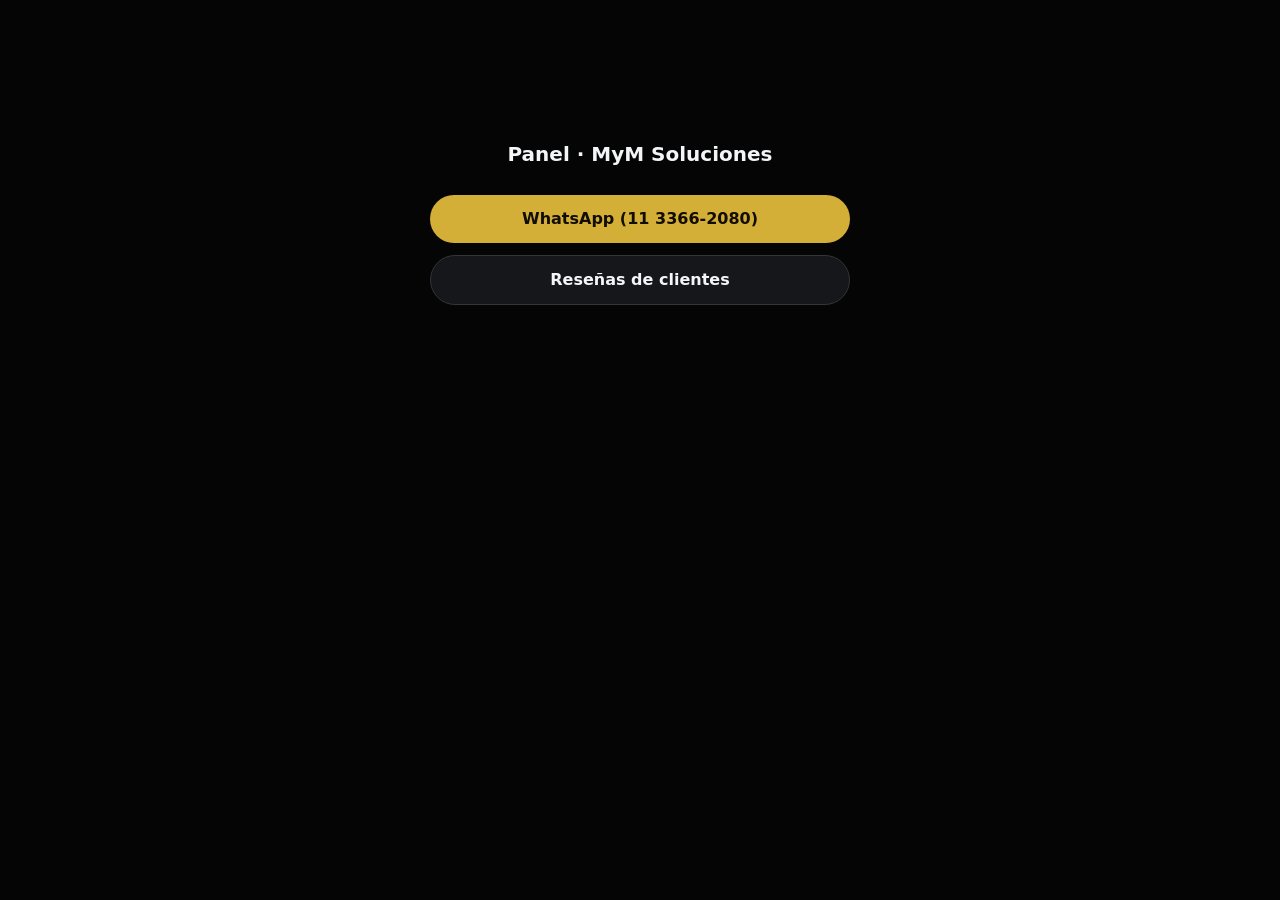
<file: admin/index.html>
<!doctype html>
<html lang="es-AR"><head><meta charset="utf-8"><meta name="viewport" content="width=device-width, initial-scale=1"><meta name="robots" content="noindex, nofollow">
<title>Panel · MyM Soluciones</title>
<style>body{margin:0;background:#050506;color:#f4f5f6;font:16px/1.5 ui-sans-serif,system-ui,sans-serif}.w{max-width:420px;margin:14vh auto;padding:0 16px;display:grid;gap:12px}a{display:block;text-align:center;background:#d4af37;color:#120d02;border-radius:999px;padding:12px 16px;font-weight:600;text-decoration:none}a.g{background:#16171a;color:#f4f5f6;border:1px solid #34343a}h1{font-size:20px;text-align:center}</style></head>
<body><div class="w"><h1>Panel · MyM Soluciones</h1><a href="whatsapp.html">WhatsApp (11 3366-2080)</a><a class="g" href="/resenas/admin.html">Reseñas de clientes</a></div></body></html>
</file>
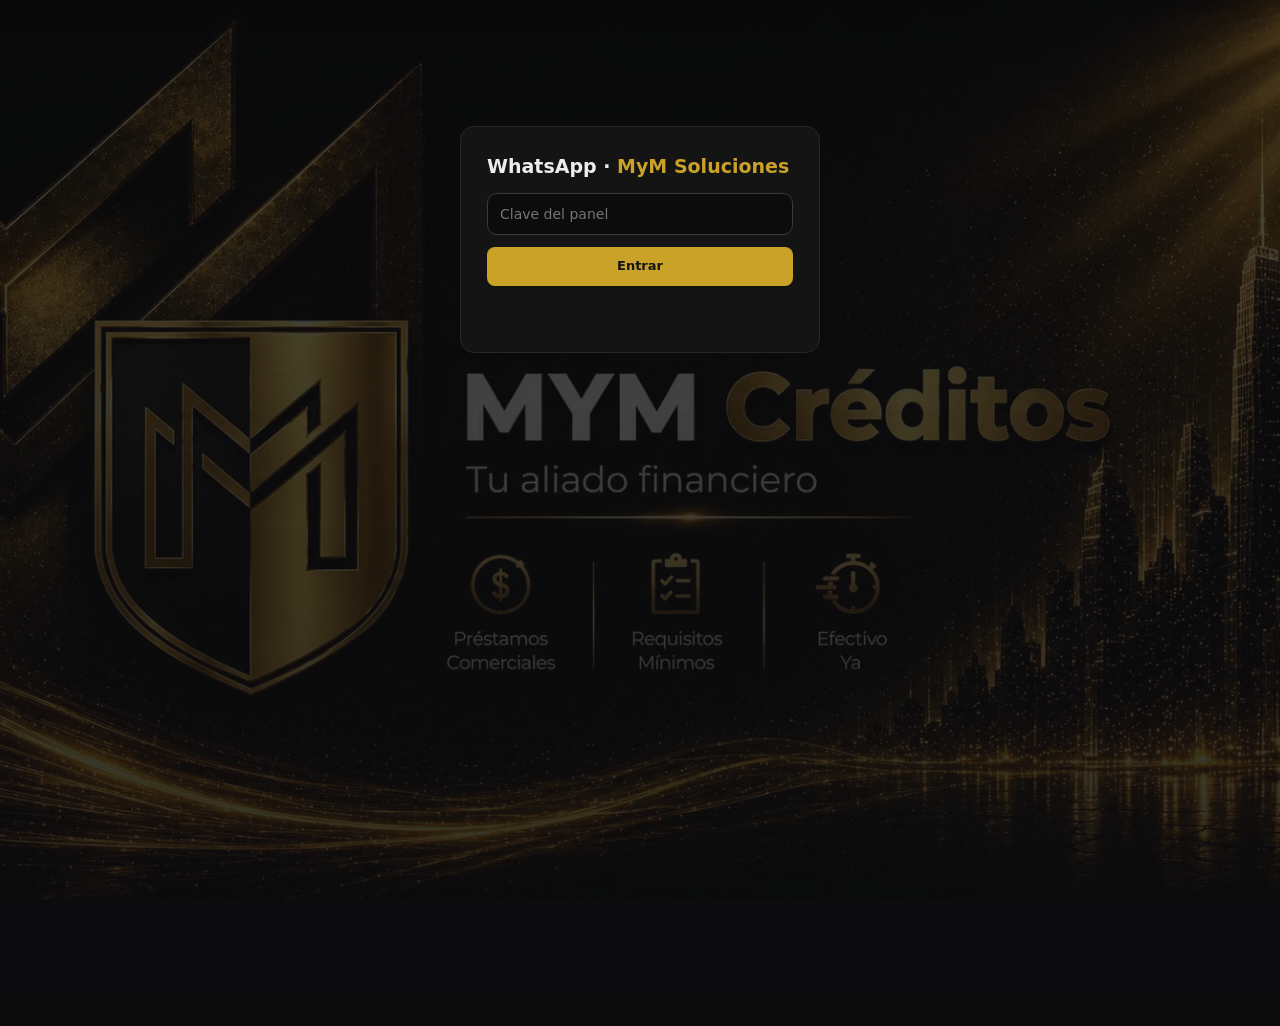
<file: admin/whatsapp.html>
<!doctype html>
<html lang="es-AR">
<head>
<meta charset="utf-8">
<meta name="viewport" content="width=device-width, initial-scale=1">
<meta name="robots" content="noindex, nofollow">
<title>WhatsApp · MyM Soluciones</title>
<link rel="icon" href="../img/favicon.png" type="image/png">
<!-- EL PANEL DEL WHATSAPP DE MyM SOLUCIONES (30/10/2026): las charlas del 11 3366-2080, que atiende
     el robot de ventas en el server de MyM (ventas-sol.js de AppMyM). Se leen y se contestan con la
     clave VENTAS_SOL_PANEL_CLAVE (una variable del servicio de MyM). La clave queda sólo en esta
     pestaña (sessionStorage).
     31/10/2026 (Budy: "así se tienen que ver las dos"): copia la pantalla de WhatsApp del Boti de
     AppMyM (public/js/secciones/whatsapp.js): una barra arriba, lista a la izquierda con avatar de
     iniciales y la charla ocupando el resto, con la ficha como panel que se despliega adentro.
     Todo entra en 100dvh: sin scroll de página ni barras visibles. Los textos y precios de las
     respuestas rápidas vienen del server; acá no se escriben. -->
<style>
  :root { --dorado:#c9a227; --dorado-2:#e6c766; --card:#141414; --borde:#262626; --ink:#ededed; --gris:#8d8d8d; --rojo:#c62828; --verde:#25d366; }
  * { box-sizing: border-box; }
  [hidden] { display: none !important; }
  html, body { height: 100%; }
  body { margin: 0; color: var(--ink); font: 14px/1.45 ui-sans-serif, system-ui, -apple-system, "Segoe UI", sans-serif; overflow: hidden;
    background: linear-gradient(rgba(12,12,14,.74), rgba(12,12,14,.83)), url('../img/fondo-panel.webp') center top / cover no-repeat fixed, #0c0c0e; }
  input, textarea, button, select { font: inherit; }
  .scroll { overflow-y: auto; overflow-x: hidden; scrollbar-width: none; }
  .scroll::-webkit-scrollbar { display: none; }
  .btn { background: var(--dorado); color: #141414; border: 0; border-radius: 8px; padding: 6px 12px; font-weight: 700; cursor: pointer; white-space: nowrap; font-size: 13px; text-decoration: none; display: inline-flex; align-items: center; gap: 4px; }
  .btn:hover { background: var(--dorado-2); }
  .btn.gris { background: #1f1f1f; color: var(--ink); border: 1px solid #3a3a3a; font-weight: 600; }
  .btn.gris:hover { border-color: #bf9b49; }
  .btn:disabled { opacity: .5; cursor: default; }
  .err { color: #ff8a80; }
  .muted { color: var(--gris); }

  .entrar { max-width: 360px; margin: 14vh auto; display: grid; gap: 12px; background: var(--card); border: 1px solid var(--borde); border-radius: 14px; padding: 26px; }
  .entrar h1 { font-size: 19px; margin: 0; } .entrar h1 span { color: var(--dorado); }
  .entrar input { background: #0c0c0c; border: 1px solid #3a3a3a; color: var(--ink); border-radius: 10px; padding: 10px 12px; }

  #panel { height: 100dvh; display: flex; flex-direction: column; padding: 10px 12px; gap: 8px; }

  /* Barra de arriba */
  .wa-barra { position: relative; display: flex; align-items: center; gap: 10px; flex: 0 0 auto; }
  .wa-sems { display: flex; align-items: center; gap: 10px; min-width: 0; overflow: hidden; }
  .wa-sem { display: inline-flex; align-items: center; gap: 6px; font-size: 12.5px; color: #c9c4b8; white-space: nowrap; }
  .wa-dot { width: 8px; height: 8px; border-radius: 50%; flex: 0 0 auto; background: var(--verde); }
  .wa-sem-al { background: rgba(198,40,40,.14); border: 1px solid #7a2a26; border-radius: 999px; padding: 4px 11px; color: #ffcdd2; cursor: pointer; min-width: 0; }
  .wa-sem-al:hover { background: rgba(198,40,40,.26); }
  .wa-sem-al .wa-dot { background: #ef5350; animation: waLat 1.6s ease-in-out infinite; }
  .wa-sem-al span { overflow: hidden; text-overflow: ellipsis; }
  @keyframes waLat { 50% { opacity: .35; } }
  @media (prefers-reduced-motion: reduce) { .wa-sem-al .wa-dot { animation: none; } }
  .grow { flex: 1; }
  .wa-controles { display: flex; gap: 6px; align-items: center; flex: 0 0 auto; }
  .wa-detalle { position: absolute; top: calc(100% + 6px); right: 0; z-index: 60; width: min(380px, 94vw); background: var(--card); border: 1px solid #3a3a3a; border-radius: 12px; padding: 12px; box-shadow: 0 12px 30px rgba(0,0,0,.55); }
  .wa-detalle h3 { margin: 0 0 8px; font-size: 12px; color: var(--dorado); text-transform: uppercase; letter-spacing: .6px; }
  .tarjetas { display: grid; grid-template-columns: 1fr 1fr; gap: 6px; margin-bottom: 12px; }
  .tarj { background: #1b1b1b; border: 1px solid var(--borde); border-radius: 9px; padding: 7px 10px; }
  .tarj b { display: block; font-size: 20px; color: var(--ink); }
  .tarj small { color: var(--gris); font-size: 11.5px; }
  .tarj.alerta b { color: #ff8a80; }
  .embudo-f { display: flex; justify-content: space-between; padding: 5px 2px; border-top: 1px solid #222; cursor: pointer; font-size: 13px; }
  .embudo-f:hover { color: var(--dorado-2); }
  .embudo-f b { color: var(--dorado); }
  #wamsg:empty { display: none; } #wamsg { margin: 0; font-size: 13px; flex: 0 0 auto; }
  @media (max-width: 1023px) { .wa-lbl { display: none; } }
  @media (max-width: 699px) { .wa-sems .wa-sem:not(.wa-sem-al) span { display: none; } }

  /* Lista + charla */
  #waWrap { flex: 1; min-height: 0; display: flex; gap: 12px; }
  .wa-col-lista { flex: 0 0 auto; width: clamp(240px, 34%, 380px); display: flex; flex-direction: column; min-height: 0; }
  .wa-buscar input { width: 100%; padding: 8px 14px; border: 1px solid #ddd; border-radius: 999px; background: #f7f7f7; color: #141414; outline: none; margin-bottom: 7px; }
  .wa-buscar input:focus { border-color: var(--dorado); background: #fff; }
  .wa-tabs { display: flex; gap: 5px; flex-wrap: wrap; margin-bottom: 7px; }
  .wa-tab { font-size: 11px; background: #1f1f1f; color: #bbb; border: 1px solid #3a3a3a; border-radius: 14px; padding: 3px 9px; cursor: pointer; white-space: nowrap; }
  .wa-tab:hover { border-color: #bf9b49; color: #e6e6e6; }
  .wa-tab.on { background: var(--dorado); border-color: #8a6d1f; color: #141414; font-weight: 700; }
  .wa-tab.rojo { background: var(--rojo); border-color: var(--rojo); color: #fff; }
  .wa-tab.naranja { background: #a85a00; border-color: #a85a00; color: #fff; }
  .wa-tab.rojo.on, .wa-tab.naranja.on { box-shadow: 0 0 0 2px var(--dorado); }
  #waLista { flex: 1; min-height: 0; display: flex; flex-direction: column; gap: 5px; }
  .wa-item { display: flex; gap: 8px; border: 1px solid #232323; border-radius: 9px; padding: 7px 8px; background: var(--card); cursor: pointer; flex: 0 0 auto; min-width: 0; }
  .wa-item:hover { border-color: #bf9b49; }
  .wa-item.on { border-color: var(--dorado); background: #1c1a12; }
  .wa-item.resuelta { opacity: .62; }
  .wa-avatar { display: inline-flex; align-items: center; justify-content: center; border-radius: 50%; color: #fff; font-weight: 700; flex: 0 0 auto; line-height: 1; }
  .wa-cuerpo { min-width: 0; flex: 1; }
  .wa-l1 { display: flex; align-items: baseline; gap: 6px; }
  .wa-nom { font-weight: 700; font-size: 13px; white-space: nowrap; overflow: hidden; text-overflow: ellipsis; flex: 1; min-width: 0; }
  .wa-hora { font-size: 10.5px; color: var(--verde); flex: 0 0 auto; }
  .wa-hora.viejo { color: #6b6b6b; }
  .wa-bajo { display: flex; gap: 7px; align-items: flex-start; }
  .wa-txts { min-width: 0; flex: 1; }
  .wa-ult { font-size: 11.5px; color: #8a8a8a; white-space: nowrap; overflow: hidden; text-overflow: ellipsis; margin-top: 1px; }
  .wa-etapa { font-size: 11px; color: #7a756c; white-space: nowrap; overflow: hidden; text-overflow: ellipsis; margin-top: 1px; }
  .wa-motivo { font-size: 11px; color: #ffcdd2; margin-top: 2px; white-space: nowrap; overflow: hidden; text-overflow: ellipsis; }
  .wa-motivo.tarde { color: #ff8a80; font-weight: 700; }
  .wa-ests { display: flex; flex-direction: column; gap: 2px; flex: 0 0 auto; align-items: flex-end; }
  .wa-ests i { font-style: normal; font-size: 13px; min-width: 21px; height: 19px; display: inline-flex; align-items: center; justify-content: center; border-radius: 6px; }
  .wa-ests i.urg { background: rgba(198,40,40,.22); box-shadow: inset 0 0 0 1px rgba(198,40,40,.45); }
  .wa-ests i.cont { background: var(--verde); color: #08130d; font-size: 11px; font-weight: 700; border-radius: 999px; padding: 0 6px; }
  .wa-ests i.new { background: var(--dorado); color: #141414; font-size: 9.5px; font-weight: 800; padding: 0 4px; }
  .wa-ests i.leido { color: #53bdeb; font-size: 12px; }
  .vacio-lista { color: #6b6b6b; text-align: center; padding: 20px 0; font-size: 13px; }

  #waChat { position: relative; flex: 1; min-width: 0; display: flex; flex-direction: column; overflow: hidden; padding: 12px 14px; gap: 8px; background: var(--card); border: 1px solid var(--borde); border-radius: 12px; }
  #waChat > .vacio { margin: auto; text-align: center; max-width: 360px; color: #6b6b6b; }
  .wa-cab { display: flex; align-items: center; gap: 10px; flex-wrap: wrap; }
  .wa-cab .quien { flex: 1; min-width: 0; }
  .wa-cab .quien b { display: block; white-space: nowrap; overflow: hidden; text-overflow: ellipsis; }
  .wa-cab .quien small { color: var(--gris); display: block; white-space: nowrap; overflow: hidden; text-overflow: ellipsis; }
  .wa-cab .quien small.der { color: #ffcdd2; }
  .wa-acc { display: flex; gap: 6px; flex-wrap: wrap; }
  .wa-burbujas { flex: 1; min-height: 0; display: flex; flex-direction: column; gap: 6px; padding: 10px; background: #0b141a; border-radius: 10px; border: 1px solid #22303a; }
  .wa-b { max-width: 78%; padding: 7px 10px; border-radius: 10px; font-size: 14px; white-space: pre-wrap; word-break: break-word; color: #e9edef; box-shadow: 0 1px 1px rgba(0,0,0,.3); }
  .wa-b .wa-t { display: block; font-size: 11px; color: #ffffff80; margin-top: 3px; text-align: right; }
  .wa-cliente { align-self: flex-start; background: #202c33; border-top-left-radius: 2px; }
  .wa-robot { align-self: flex-end; background: #005c4b; border-top-right-radius: 2px; }
  .wa-humano { align-self: flex-end; background: #4a3f14; border-top-right-radius: 2px; }
  .cerrada { background: #2a1512; border: 1px solid #6a2820; color: #ffc2b8; border-radius: 10px; padding: 9px 12px; font-size: 13px; flex: 0 0 auto; }
  .rapidas { display: flex; gap: 5px; flex-wrap: wrap; flex: 0 0 auto; }
  .rapidas button { background: #1f1f1f; border: 1px dashed #4a4a4a; color: var(--ink); border-radius: 999px; padding: 2px 10px; font-size: 12px; cursor: pointer; }
  .rapidas button:hover { border-color: var(--dorado); color: var(--dorado-2); }
  .escribir { display: flex; gap: 8px; align-items: flex-end; flex: 0 0 auto; }
  .escribir textarea { flex: 1; min-height: 42px; max-height: 140px; resize: none; background: #1f2c33; border: 1px solid #2a3942; color: #e9edef; border-radius: 10px; padding: 9px 12px; outline: none; }
  .escribir textarea:focus { border-color: var(--dorado); }

  /* Ficha: panel que se despliega dentro de la charla */
  #waFicha { position: absolute; top: 0; right: 0; bottom: 0; width: min(330px, 100%); background: #171717; border-left: 1px solid #3a3a3a; padding: 14px; z-index: 5; box-shadow: -12px 0 28px rgba(0,0,0,.5); }
  #waFicha h2 { font-size: 12px; margin: 0; color: var(--dorado); text-transform: uppercase; letter-spacing: .6px; flex: 1; }
  #waFicha .tit { display: flex; align-items: center; margin-bottom: 10px; }
  #waFicha form { display: grid; gap: 8px; }
  #waFicha label { font-size: 11.5px; color: var(--gris); display: grid; gap: 3px; }
  #waFicha input, #waFicha select, #waFicha textarea { width: 100%; background: #0c0c0c; border: 1px solid #3a3a3a; color: var(--ink); border-radius: 8px; padding: 7px 9px; }
  #waFicha input:focus, #waFicha select:focus, #waFicha textarea:focus { outline: none; border-color: var(--dorado); }
  #waFicha textarea { min-height: 80px; resize: vertical; }
  .dato { font-size: 12px; color: var(--gris); margin-top: 10px; border-top: 1px solid #262626; padding-top: 8px; display: grid; gap: 2px; }
  #fichamsg { font-size: 12px; color: var(--gris); margin: 0; }

  .solo-cel { display: none !important; }
  @media (max-width: 760px) {
    .wa-col-lista { width: 100%; }
    #waWrap.abierta .wa-col-lista { display: none; }
    #waWrap:not(.abierta) #waChat { display: none; }
    .solo-cel { display: inline-flex !important; }
  }
</style>
</head>
<body>
<form class="entrar" id="entrar" hidden>
  <h1>WhatsApp · <span>MyM Soluciones</span></h1>
  <input type="password" id="clave" placeholder="Clave del panel" autocomplete="current-password" required>
  <button class="btn" type="submit" style="justify-content:center;padding:10px">Entrar</button>
  <p class="muted" id="entrarmsg"></p>
</form>
<div id="panel" hidden>
  <div class="wa-barra">
    <div class="wa-sems" id="waSems"></div>
    <span class="grow"></span>
    <div class="wa-controles">
      <button class="btn gris" id="avisos" type="button" hidden title="Que el navegador avise cuando entra un mensaje">🔔<span class="wa-lbl"> Activar avisos</span></button>
      <button class="btn" id="pausar" type="button" title="Pausar o prender TODAS las respuestas automáticas del robot">⏸️<span class="wa-lbl"> Pausar bot</span></button>
      <button class="btn gris" id="warecargar" type="button" title="Actualizar">↻</button>
      <button class="btn" id="verEstado" type="button" aria-expanded="false" title="Ver el estado completo">ⓘ<span class="wa-lbl"> Estado ▾</span></button>
      <a class="btn gris" href="./" title="Volver al panel">⌂<span class="wa-lbl"> Panel</span></a>
      <button class="btn gris" id="salir" type="button" title="Salir">⎋<span class="wa-lbl"> Salir</span></button>
    </div>
    <div class="wa-detalle" id="waDetalle" hidden></div>
  </div>
  <p id="wamsg"></p>
  <div id="waWrap">
    <div class="wa-col-lista">
      <div class="wa-buscar"><input type="search" id="wabuscar" placeholder="🔍 Buscar por nombre, negocio o teléfono" autocomplete="off"></div>
      <div class="wa-tabs" id="waTabs"></div>
      <div id="waLista" class="scroll"></div>
    </div>
    <div id="waChat"><div class="vacio">Elegí una conversación de la lista.</div></div>
  </div>
</div>
<script src="../config.js"></script>
<script>
(function () {
  const $ = (s) => document.querySelector(s);
  const API = String((window.SITE || {}).ventasApi || 'https://mym-creditos-81440681742.southamerica-east1.run.app').replace(/\/+$/, '');
  const esc = (s) => String(s == null ? '' : s).replace(/[&<>"']/g, (c) => ({ '&': '&amp;', '<': '&lt;', '>': '&gt;', '"': '&quot;', "'": '&#39;' }[c]));
  const fecha = (ts) => { const d = new Date(ts); return isNaN(d) ? '' : d.toLocaleString('es-AR', { day: '2-digit', month: '2-digit', hour: '2-digit', minute: '2-digit' }); };
  const DE = { cliente: '', robot: 'Robot', humano: 'Equipo' };
  const TITULO = document.title;
  const CAMPOS = { nombre: 'Nombre', negocio: 'Negocio', rubro: 'Rubro', automatizar: 'Qué quiere automatizar', email: 'Email', ciudad: 'Ciudad' };
  // Los nombres de etapas los manda el server; éstos son sólo por si todavía no llegaron.
  let ETAPAS = { nuevo: 'Nuevo', diagnostico: 'Diagnóstico', propuesta: 'Propuesta', cliente: 'Cliente', perdido: 'Perdido' };
  // Los textos de los motivos son de la pantalla (Budy: "no se entendía qué quería decir cada uno").
  const MOTIVOS = { diagnostico: 'Quiere el diagnóstico', precio: 'Pide precio especial', contratar: 'Quiere contratar', persona: 'Pidió hablar con una persona', consulta: 'Consulta sin respuesta' };
  let campos = Object.keys(CAMPOS), respuestas = [], resumen = {}, pausado = false;
  let clave = '', charlas = [], abierta = null, filtro = 'todas', etapa = '', vistos = null, nuevos = 0, fichaSucia = '', fichaAbierta = false;
  try { clave = sessionStorage.getItem('sol_clave') || ''; } catch (e) {}

  async function pedir(ruta, op) {
    const r = await fetch(API + ruta, { ...(op || {}), headers: { 'Content-Type': 'application/json', Authorization: 'Bearer ' + clave } });
    const j = await r.json().catch(() => ({}));
    if (r.status === 401) { salir('La clave no entra.'); throw new Error('clave incorrecta'); }
    if (!r.ok) { const e = new Error(j.error || 'HTTP ' + r.status); e.status = r.status; throw e; }
    return j;
  }
  const post = (ruta, cuerpo) => pedir(ruta, { method: 'POST', body: JSON.stringify(cuerpo) });
  const ruta = (t, extra) => '/api/ventas-sol/charlas/' + encodeURIComponent(t) + (extra || '');
  function msg(t) { $('#wamsg').innerHTML = t ? '<span class="err">' + esc(t) + '</span>' : ''; }
  function salir(m) { clave = ''; try { sessionStorage.removeItem('sol_clave'); } catch (e) {} $('#panel').hidden = true; $('#entrar').hidden = false; $('#entrarmsg').textContent = m || ''; }

  const nombre = (c) => (c.datos || {}).nombre || c.nombre_perfil || '+' + c.telefono;
  const minDesde = (ts) => ts ? Math.max(0, Math.round((Date.now() - new Date(ts)) / 60000)) : null;
  const hace = (min) => min < 1 ? 'recién' : min < 60 ? 'hace ' + min + ' min' : min < 1440 ? 'hace ' + Math.floor(min / 60) + ' h' : 'hace ' + Math.floor(min / 1440) + ' d';
  const esperando = (c) => !!c.espera_desde && !c.resuelta;
  // Avatar con iniciales, igual que en AppMyM: Meta no da la foto de perfil, sólo el nombre.
  function avatar(c, s) {
    const n = String(nombre(c)).trim();
    const ini = n.replace(/[^\p{L}\s]/gu, '').trim().split(/\s+/).slice(0, 2).map((w) => w[0] || '').join('').toUpperCase() || '?';
    let h = 0; for (const ch of String(c.telefono || n)) h = (h * 31 + ch.charCodeAt(0)) >>> 0;
    const col = ['#1565c0', '#6a1b9a', '#2e7d32', '#8e5b00', '#00695c', '#4527a0', '#ad1457', '#37474f'][h % 8];
    return '<span class="wa-avatar" style="width:' + s + 'px;height:' + s + 'px;background:' + col + ';font-size:' + Math.round(s * 0.4) + 'px">' + esc(ini) + '</span>';
  }

  // ---------- Barra y estado ----------
  function pintarBarra() {
    const esp = resumen.esperando != null ? resumen.esperando : charlas.filter(esperando).length;
    const tomadas = charlas.filter((c) => !c.robot_activo).length;
    $('#waSems').innerHTML = (esp ? '<button type="button" class="wa-sem wa-sem-al" id="semEsp"><i class="wa-dot"></i><span>🙋 ' + esp + (esp === 1 ? ' persona espera' : ' personas esperan') + ' a alguien del equipo</span></button>' : '')
      + (pausado ? '<span class="wa-sem"><i class="wa-dot" style="background:#ffb74d"></i><span>Bot pausado</span></span>' : '<span class="wa-sem"><i class="wa-dot"></i><span>Bot activo</span></span>')
      + (tomadas ? '<span class="wa-sem"><i class="wa-dot" style="background:#ffb74d"></i><span>' + tomadas + ' tomada' + (tomadas === 1 ? '' : 's') + ' por el equipo</span></span>' : '');
  }
  function pintarEstado() {
    const r = resumen, pe = r.por_etapa || {};
    $('#waDetalle').innerHTML = '<h3>Actividad</h3><div class="tarjetas">'
      + [[r.charlas_hoy, 'Conversaciones hoy'], [r.charlas_semana, 'Esta semana'], [r.nuevas_semana, 'Contactos nuevos (7 días)'], [r.esperando, 'Esperando respuesta', 'alerta']]
        .map(([n, t, k]) => '<div class="tarj ' + (k && n ? k : '') + '"><b>' + (n || 0) + '</b><small>' + t + '</small></div>').join('')
      + '</div><h3>Embudo</h3>' + Object.keys(ETAPAS).map((k) => '<div class="embudo-f" data-etapa="' + esc(k) + '"><span>' + esc(ETAPAS[k]) + '</span><b>' + (pe[k] || 0) + '</b></div>').join('');
  }
  async function cargarResumen() {
    try {
      const j = await pedir('/api/ventas-sol/resumen');
      if (j.etapas) ETAPAS = j.etapas;
      resumen = j.resumen || {};
      pausado = !!(j.robot_pausado ?? resumen.robot_pausado);
      $('#pausar').innerHTML = pausado ? '▶️<span class="wa-lbl"> Prender bot</span>' : '⏸️<span class="wa-lbl"> Pausar bot</span>';
      pintarBarra(); pintarEstado(); pintarTabs();
    } catch (e) { /* el resumen no es imprescindible: la lista sigue andando */ }
  }
  async function cargarRespuestas() {
    try {
      const j = await pedir('/api/ventas-sol/respuestas');
      respuestas = j.respuestas || [];
      if (j.etapas) ETAPAS = j.etapas;
      if (Array.isArray(j.campos_ficha) && j.campos_ficha.length) campos = j.campos_ficha;
      if (abierta) pintarChat();
    } catch (e) {}
  }

  // ---------- Lista ----------
  const FILTRO = {
    todas: () => true,
    esperando,
    pausadas: (c) => !c.robot_activo,
    sin_leer: (c) => c.sin_leer > 0,
    resueltas: (c) => !!c.resuelta,
  };
  function pintarTabs() {
    const n = (f) => charlas.filter(FILTRO[f]).length;
    const tab = (f, txt, cls) => '<button type="button" class="wa-tab ' + (cls || '') + (filtro === f && !etapa ? ' on' : '') + '" data-filtro="' + f + '">' + txt + '</button>';
    const porEtapa = {}; charlas.forEach((c) => { const k = c.etapa || 'nuevo'; porEtapa[k] = (porEtapa[k] || 0) + 1; });
    // Igual que en AppMyM: un chip que diría 0 no se muestra.
    $('#waTabs').innerHTML = tab('todas', 'Todos · ' + charlas.length)
      + (n('esperando') ? tab('esperando', '🙋 Piden humano · ' + n('esperando'), 'rojo') : '')
      + (n('pausadas') ? tab('pausadas', '✋ Tomadas por el equipo · ' + n('pausadas'), 'naranja') : '')
      + (n('sin_leer') ? tab('sin_leer', 'Sin leer · ' + n('sin_leer')) : '')
      + (n('resueltas') ? tab('resueltas', '✓ Ya atendidas · ' + n('resueltas')) : '')
      + Object.keys(ETAPAS).filter((k) => porEtapa[k]).map((k) => '<button type="button" class="wa-tab' + (etapa === k ? ' on' : '') + '" data-etapa="' + esc(k) + '">' + esc(ETAPAS[k]) + ' · ' + porEtapa[k] + '</button>').join('');
  }
  function pintarCharlas() {
    pintarTabs(); pintarBarra();
    const q = $('#wabuscar').value.trim().toLowerCase();
    let lista = charlas.filter((c) => (etapa ? (c.etapa || 'nuevo') === etapa : FILTRO[filtro](c)))
      .filter((c) => !q || [c.datos.nombre, c.datos.negocio, c.nombre_perfil, c.telefono].join(' ').toLowerCase().includes(q));
    // En "Piden humano" manda la espera: primero el que hace más que espera.
    if (filtro === 'esperando' && !etapa) lista = lista.slice().sort((a, b) => String(a.espera_desde).localeCompare(String(b.espera_desde)));
    $('#waLista').innerHTML = lista.length ? lista.map((c) => {
      const d = c.datos || {}, ult = c.ultimo || {}, minUlt = minDesde(ult.ts), minEsp = esperando(c) ? minDesde(c.espera_desde) : null;
      const nueva = (c.etapa || 'nuevo') === 'nuevo' && minDesde(c.creado) != null && minDesde(c.creado) < 1440;
      return '<div class="wa-item' + (abierta && abierta.telefono === c.telefono ? ' on' : '') + (c.resuelta ? ' resuelta' : '') + '" data-tel="' + esc(c.telefono) + '">'
        + avatar(c, 38)
        + '<div class="wa-cuerpo"><div class="wa-l1"><span class="wa-nom">' + esc(nombre(c)) + '</span>'
        + (minUlt != null ? '<span class="wa-hora' + (minUlt > 1440 ? ' viejo' : '') + '">' + hace(minUlt) + '</span>' : '') + '</div>'
        + '<div class="wa-bajo"><div class="wa-txts">'
        + '<div class="wa-ult">' + (ult.de && ult.de !== 'cliente' ? (ult.de === 'robot' ? 'Robot: ' : 'Vos: ') : '') + esc(ult.texto || '') + '</div>'
        + '<div class="wa-etapa">' + [ETAPAS[c.etapa || 'nuevo'] || 'Nuevo', d.negocio, d.automatizar].filter(Boolean).map(esc).join(' · ') + '</div>'
        + (c.derivada && !c.resuelta ? '<div class="wa-motivo' + (minEsp > 30 ? ' tarde' : '') + '">🙋 ' + esc(MOTIVOS[c.derivada.motivo] || 'Derivada') + (minEsp != null ? ' · espera ' + hace(minEsp) : '') + '</div>' : '')
        + '</div><div class="wa-ests">'
        + (c.sin_leer ? '<i class="cont">' + c.sin_leer + '</i>' : '')
        + (minEsp != null ? '<i class="urg" title="Espera a alguien del equipo">🙋</i>' : '')
        + (nueva ? '<i class="new" title="Contacto nuevo (últimas 24 h)">NEW</i>' : '')
        + (!c.robot_activo ? '<i title="La atiende el equipo; el robot no contesta">👤</i>' : '')
        + (!c.sin_leer && ult.de === 'cliente' ? '<i class="leido" title="Leído">✓✓</i>' : '')
        + (!c.ventana_abierta ? '<i title="Ventana de 24 h cerrada: no se le puede escribir">🔒</i>' : '')
        + '</div></div></div></div>';
    }).join('') : '<div class="vacio-lista">No hay conversaciones con este filtro.</div>';
  }

  // ---------- Charla y ficha ----------
  function pintarChat() {
    $('#waWrap').classList.toggle('abierta', !!abierta);
    if (!abierta) { $('#waChat').innerHTML = '<div class="vacio">Elegí una conversación de la lista.</div>'; return; }
    const c = abierta;
    const borrador = $('#texto') ? $('#texto').value : '';
    const fichaVieja = fichaSucia === c.telefono ? $('#waFicha') : null;
    $('#waChat').innerHTML = '<div class="wa-cab"><button class="btn gris solo-cel" id="volver" type="button">←</button>' + avatar(c, 40)
      + '<div class="quien"><b>' + esc(nombre(c)) + '</b><small>+' + esc(c.telefono) + ((c.datos || {}).negocio ? ' · ' + esc(c.datos.negocio) : '') + '</small>'
      + (c.derivada ? '<small class="der">El robot la derivó: ' + esc((MOTIVOS[c.derivada.motivo] || c.derivada.motivo).toLowerCase()) + ' · ' + fecha(c.derivada.ts) + '</small>' : '') + '</div>'
      + '<div class="wa-acc">'
      + (c.robot_activo ? '<button class="btn" id="robot" type="button" title="El robot deja de contestar en esta charla">✋ Tomar la charla</button>' : '<button class="btn gris" id="robot" type="button" title="El robot vuelve a contestar en esta charla">🤖 Devolver al robot</button>')
      + (c.resuelta ? '<button class="btn gris" id="resolver" type="button" title="Vuelve a Esperando">Reabrir</button>' : '<button class="btn gris" id="resolver" type="button" title="Sale de Esperando hasta que vuelva a escribir">✓ Ya la atendí</button>')
      + '<button class="btn gris" id="verficha" type="button" aria-expanded="' + fichaAbierta + '">📋 Ficha</button></div></div>'
      + '<div class="wa-burbujas scroll" id="msgs">' + (c.mensajes || []).map((m) => '<div class="wa-b wa-' + esc(m.de) + '">' + esc(m.texto) + '<span class="wa-t">' + (DE[m.de] ? DE[m.de] + ' · ' : '') + fecha(m.ts)
      + (m.error ? ' · <span class="err">no salió: ' + esc(m.error) + '</span>' : '') + '</span></div>').join('') + '</div>'
      + (c.ultimo_error ? '<p class="err" style="margin:0;font-size:12px">Último error de envío: ' + esc(c.ultimo_error) + '</p>' : '')
      + (c.ventana_abierta
        ? (respuestas.length ? '<div class="rapidas">' + respuestas.map((r, i) => '<button type="button" data-rapida="' + i + '" title="' + esc(r.texto) + '">' + esc(r.titulo) + '</button>').join('') + '</div>' : '')
          + '<form class="escribir" id="escribir"><textarea id="texto" rows="1" placeholder="Escribile desde el 11 3366-2080…" required></textarea><button class="btn" type="submit" style="padding:10px 16px">Enviar</button></form>'
        : '<div class="cerrada"><b>🔒 Ventana de 24 h cerrada.</b> Pasaron más de 24 horas desde su último mensaje: WhatsApp no permite escribirle hasta que el contacto vuelva a escribir.</div>')
      + '<aside id="waFicha" class="scroll"' + (fichaAbierta ? '' : ' hidden') + '></aside>';
    if (borrador && $('#texto')) $('#texto').value = borrador;
    const msgs = $('#msgs'); msgs.scrollTop = msgs.scrollHeight;
    // Con cambios sin guardar se vuelve a poner la misma ficha: el refresco no pisa lo que se está escribiendo.
    if (fichaVieja) { $('#waFicha').replaceWith(fichaVieja); fichaVieja.hidden = !fichaAbierta; $('#fichamsg').textContent = 'Cambios sin guardar.'; return; }
    fichaSucia = '';
    const d = c.datos || {};
    $('#waFicha').innerHTML = '<div class="tit"><h2>Ficha</h2><button class="btn gris" id="cerrarficha" type="button" title="Cerrar">✕</button></div><form id="fichaform">'
      + '<label>Etapa<select name="etapa">' + Object.keys(ETAPAS).map((k) => '<option value="' + esc(k) + '"' + ((c.etapa || 'nuevo') === k ? ' selected' : '') + '>' + esc(ETAPAS[k]) + '</option>').join('') + '</select></label>'
      + campos.map((k) => '<label>' + esc(CAMPOS[k] || k) + '<input name="d_' + esc(k) + '" value="' + esc(d[k] || '') + '"></label>').join('')
      + '<label>Notas internas (el cliente no las ve)<textarea name="notas">' + esc(c.notas || '') + '</textarea></label>'
      + '<button class="btn" type="submit" style="justify-content:center;padding:9px">Guardar</button><p id="fichamsg"></p></form>'
      + '<div class="dato"><span>Primer contacto: ' + (fecha(c.creado) || '—') + '</span><span>Último mensaje del cliente: ' + (fecha(c.ultimo_cliente_en) || '—') + '</span></div>';
  }

  async function cargar() {
    try { charlas = (await pedir('/api/ventas-sol/charlas')).charlas || []; msg(''); avisar(); pintarCharlas(); }
    catch (e) { msg('No se pudieron leer las conversaciones: ' + e.message); }
  }
  async function abrir(t) {
    try {
      abierta = (await pedir(ruta(t))).charla;
      const c = charlas.find((x) => x.telefono === t); if (c) c.sin_leer = 0;
      if (vistos) vistos[t] = firma(abierta);
      pintarCharlas(); pintarChat();
    } catch (e) { msg('No se pudo abrir la conversación: ' + e.message); }
  }
  function refrescarCharla(c) { const i = charlas.findIndex((x) => x.telefono === c.telefono); if (i >= 0) charlas[i] = { ...charlas[i], ...c, mensajes: undefined }; abierta = { ...abierta, ...c }; pintarCharlas(); pintarChat(); }

  // ---------- Avisos: título "(3) WhatsApp…" y notificación del navegador ----------
  const firma = (c) => ((c.ultimo || {}).ts || '') + '|' + (c.derivada ? c.derivada.ts : '');
  function avisar() {
    const ahora = {};
    charlas.forEach((c) => { ahora[c.telefono] = firma(c); });
    if (vistos) {
      const derivoRecien = (c) => c.derivada && !(vistos[c.telefono] || '').endsWith('|' + c.derivada.ts);
      const cambios = charlas.filter((c) => vistos[c.telefono] !== ahora[c.telefono] && ((c.ultimo || {}).de === 'cliente' || derivoRecien(c)));
      if (cambios.length) {
        nuevos += cambios.length;
        if (window.Notification && Notification.permission === 'granted') {
          const c = cambios[0];
          try { new Notification(derivoRecien(c) ? 'Derivación: ' + nombre(c) : 'Mensaje de ' + nombre(c), { body: (c.ultimo || {}).texto || '', icon: '../img/favicon.png', tag: 'wa-' + c.telefono }); } catch (e) {}
        }
      }
    }
    vistos = ahora;
    const pend = charlas.reduce((n, c) => n + (c.sin_leer || 0), 0) || nuevos;
    document.title = (pend ? '(' + pend + ') ' : '') + TITULO;
  }
  document.addEventListener('visibilitychange', () => { if (!document.hidden) { nuevos = 0; tick(); } });
  if (window.Notification && Notification.permission === 'default') $('#avisos').hidden = false;
  $('#avisos').addEventListener('click', () => Notification.requestPermission().then(() => { $('#avisos').hidden = Notification.permission !== 'default'; }));

  // ---------- Eventos ----------
  function entrar() { $('#entrar').hidden = true; $('#panel').hidden = false; cargarResumen(); cargarRespuestas(); cargar(); }
  function filtrar(f, e) { filtro = f; etapa = e || ''; pintarCharlas(); }
  $('#entrar').addEventListener('submit', (e) => { e.preventDefault(); clave = $('#clave').value; try { sessionStorage.setItem('sol_clave', clave); } catch (er) {} entrar(); });
  $('#salir').addEventListener('click', () => salir(''));
  $('#wabuscar').addEventListener('input', pintarCharlas);
  $('#warecargar').addEventListener('click', () => { cargarResumen(); cargar(); if (abierta) abrir(abierta.telefono); });
  // Pausa global (31/10/2026): con el robot pausado los mensajes entran sin leer y nadie contesta solo.
  $('#pausar').addEventListener('click', async (e) => {
    const b = e.currentTarget;
    if (!pausado && !confirm('¿Pausar el robot en TODAS las charlas? Los mensajes van a quedar sin respuesta hasta que lo prendas.')) return;
    b.disabled = true;
    try { pausado = !!(await post('/api/ventas-sol/robot', { activo: pausado })).robot_pausado; await cargarResumen(); }
    catch (err) { msg('No se pudo cambiar el robot: ' + err.message); }
    b.disabled = false;
  });
  $('#verEstado').addEventListener('click', (e) => { const d = $('#waDetalle'); d.hidden = !d.hidden; e.currentTarget.setAttribute('aria-expanded', String(!d.hidden)); });
  document.addEventListener('click', (e) => { if (!e.target.closest('#waDetalle, #verEstado')) $('#waDetalle').hidden = true; });
  $('#waDetalle').addEventListener('click', (e) => { const f = e.target.closest('[data-etapa]'); if (f) { filtrar('todas', f.dataset.etapa); $('#waDetalle').hidden = true; } });
  $('#waSems').addEventListener('click', (e) => { if (e.target.closest('#semEsp')) filtrar('esperando'); });
  $('#waTabs').addEventListener('click', (e) => { const b = e.target.closest('button'); if (!b) return; b.dataset.etapa ? filtrar('todas', etapa === b.dataset.etapa ? '' : b.dataset.etapa) : filtrar(b.dataset.filtro); });
  $('#waLista').addEventListener('click', (e) => { const it = e.target.closest('[data-tel]'); if (it) abrir(it.dataset.tel); });

  $('#waChat').addEventListener('click', async (e) => {
    const b = e.target.closest('button'); if (!b || !abierta) return;
    if (b.id === 'volver') { abierta = null; pintarCharlas(); pintarChat(); return; }
    if (b.id === 'verficha' || b.id === 'cerrarficha') { fichaAbierta = b.id === 'verficha' ? !fichaAbierta : false; $('#waFicha').hidden = !fichaAbierta; $('#verficha').setAttribute('aria-expanded', fichaAbierta); return; }
    if (b.dataset.rapida != null) {
      const t = $('#texto'), r = respuestas[+b.dataset.rapida]; if (!t || !r) return;
      const i = t.selectionStart ?? t.value.length;
      t.value = t.value.slice(0, i) + r.texto + t.value.slice(t.selectionEnd ?? i); t.focus(); return;
    }
    if (b.id !== 'robot' && b.id !== 'resolver') return;
    b.disabled = true;
    try {
      if (b.id === 'robot') { await post(ruta(abierta.telefono, '/robot'), { activo: !abierta.robot_activo }); await abrir(abierta.telefono); }
      else refrescarCharla((await post(ruta(abierta.telefono, '/resolver'), { resuelta: !abierta.resuelta })).charla);
      cargar(); cargarResumen();
    } catch (err) { b.disabled = false; msg('No se pudo cambiar: ' + err.message); }
  });
  $('#waChat').addEventListener('input', (e) => {
    if (e.target.id === 'texto') { e.target.style.height = 'auto'; e.target.style.height = e.target.scrollHeight + 'px'; return; }
    if (abierta && e.target.closest('#waFicha')) { fichaSucia = abierta.telefono; $('#fichamsg').textContent = 'Cambios sin guardar.'; }
  });
  $('#waChat').addEventListener('keydown', (e) => { if (e.target.id === 'texto' && e.key === 'Enter' && !e.shiftKey) { e.preventDefault(); $('#escribir').requestSubmit(); } });
  $('#waChat').addEventListener('submit', async (e) => {
    e.preventDefault();
    if (e.target.id === 'fichaform') return guardarFicha(e.target);
    const texto = $('#texto').value.trim(), boton = e.target.querySelector('button');
    if (!texto || !abierta) return;
    boton.disabled = true;
    try { await post(ruta(abierta.telefono, '/responder'), { texto }); $('#texto').value = ''; await abrir(abierta.telefono); cargar(); }
    catch (err) {
      boton.disabled = false;
      if (err.status === 409) { abierta.ventana_abierta = false; pintarChat(); msg('La ventana de 24 h está cerrada: no se puede escribirle hasta que vuelva a escribir.'); }
      else msg('No se pudo mandar: ' + err.message);
    }
  });
  async function guardarFicha(f) {
    if (!abierta) return;
    const d = abierta.datos || {}, datos = {}, cuerpo = {};
    campos.forEach((k) => { const v = f['d_' + k].value.trim(); if (v !== (d[k] || '')) datos[k] = v; });
    if (Object.keys(datos).length) cuerpo.datos = datos;
    if (f.etapa.value !== (abierta.etapa || 'nuevo')) cuerpo.etapa = f.etapa.value;
    if (f.notas.value.trim() !== (abierta.notas || '')) cuerpo.notas = f.notas.value.trim();
    if (!Object.keys(cuerpo).length) { fichaSucia = ''; $('#fichamsg').textContent = 'No hay cambios.'; return; }
    const b = f.querySelector('button'); b.disabled = true;
    try { const ch = (await post(ruta(abierta.telefono, '/ficha'), cuerpo)).charla; fichaSucia = ''; refrescarCharla(ch); $('#fichamsg').textContent = 'Guardado.'; if (cuerpo.etapa) cargarResumen(); }
    catch (err) { b.disabled = false; $('#fichamsg').innerHTML = '<span class="err">No se pudo guardar: ' + esc(err.message) + '</span>'; }
  }

  // Cada 20 s y sólo con la pestaña visible: cada vuelta son lecturas pagas de Firestore en MyM.
  // Mientras se escribe un mensaje no se refresca la charla; la ficha se cuida sola (fichaSucia).
  function tick() {
    if (document.hidden || $('#panel').hidden) return;
    cargar(); cargarResumen();
    const foco = document.activeElement;
    if (abierta && !(foco && foco.id === 'texto')) abrir(abierta.telefono);
  }
  setInterval(tick, 20000);
  clave ? entrar() : salir('');
})();
</script>
</body>
</html>
</file>
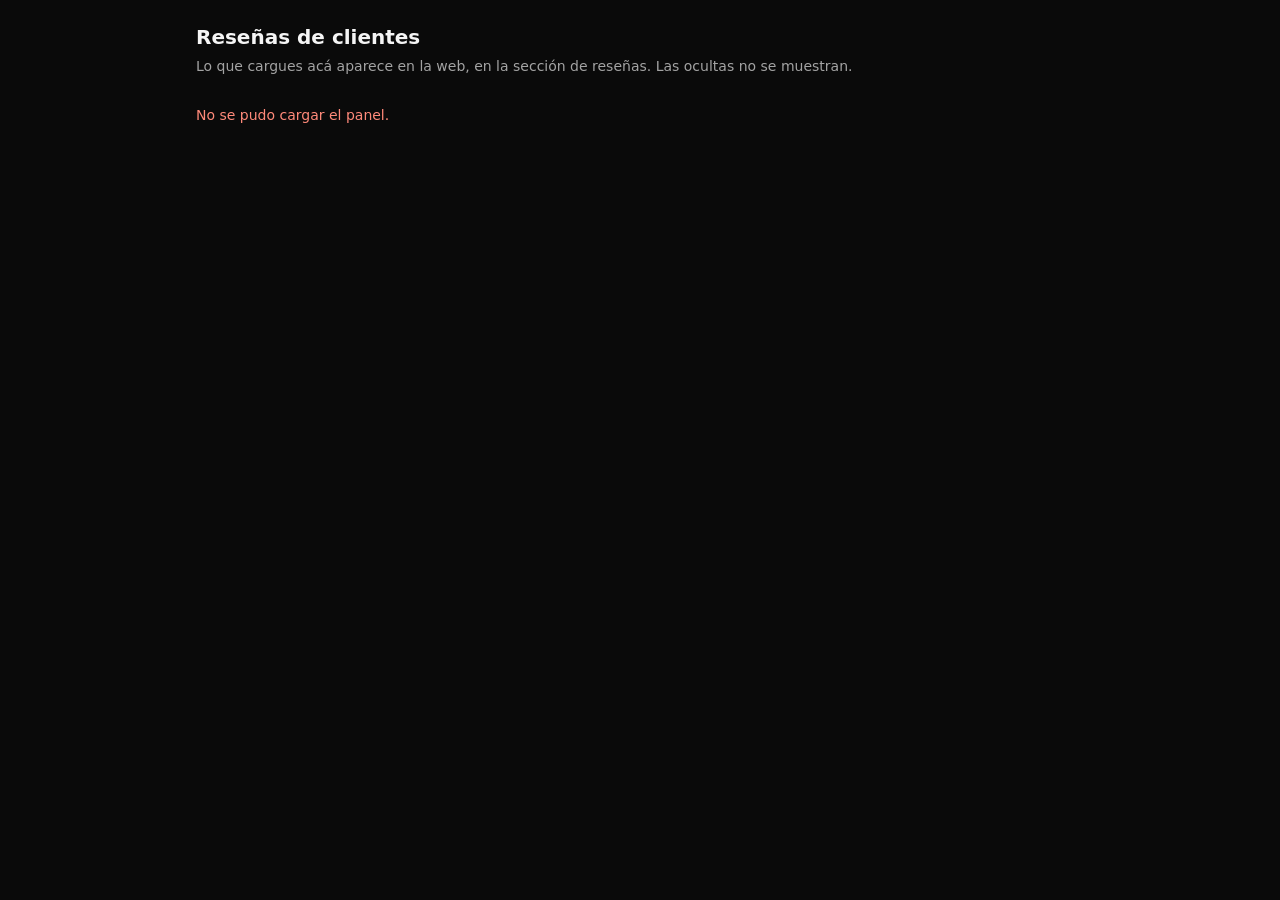
<file: resenas/admin.html>
<!doctype html>
<html lang="es-AR">
<head>
<meta charset="utf-8">
<meta name="viewport" content="width=device-width, initial-scale=1">
<meta name="robots" content="noindex, nofollow">
<title>Reseñas · Panel</title>
<!-- PANEL DE RESEÑAS (29/10/2026): alta, edición, foto y borrado de las reseñas que muestra la web.
     Habla con /resenas/api.php. Cómo se entra lo dice la web (api.php?config): con Google, o con la
     misma sesión del panel /admin (en miscreditos.app va adentro de /admin, en una pestaña). -->
<style>
  :root { --bg:#0a0a0a; --s1:#131313; --s2:#1b1b1b; --line:#2a2a2a; --ink:#f5f5f5; --ink-3:#a3a3a3; --gold:#efca70; --err:#ff8a7a; --ok:#3ccf7a; }
  * { box-sizing: border-box; }
  [hidden] { display: none !important; }
  body.embebido h1, body.embebido .sub, body.embebido #salir { display: none; }
  body { margin: 0; background: var(--bg); color: var(--ink); font: 15px/1.5 ui-sans-serif, system-ui, -apple-system, "Segoe UI", sans-serif; }
  .wrap { max-width: 920px; margin: 0 auto; padding: 22px 16px 60px; }
  h1 { font-size: 20px; margin: 0 0 4px; } .sub { color: var(--ink-3); margin: 0 0 20px; font-size: 14px; }
  input, textarea, select, button { font: inherit; }
  input[type=text], input[type=password], textarea, select { width: 100%; background: var(--s1); border: 1px solid var(--line); color: var(--ink); border-radius: 10px; padding: 10px 12px; }
  textarea { min-height: 100px; resize: vertical; }
  input:focus, textarea:focus, select:focus { outline: none; border-color: var(--gold); }
  .btn { background: var(--gold); color: #141414; border: 0; border-radius: 10px; padding: 10px 16px; font-weight: 600; cursor: pointer; white-space: nowrap; }
  .btn.gris { background: var(--s2); color: var(--ink); border: 1px solid var(--line); }
  .btn.rojo { background: none; color: var(--err); border: 1px solid rgba(255,138,122,.35); }
  .btn:disabled { opacity: .5; cursor: default; }
  .entrar { display: flex; gap: 10px; max-width: 420px; }
  .msg { min-height: 20px; font-size: 14px; color: var(--err); margin: 8px 0; } .msg.ok { color: var(--ok); }
  .barra { display: flex; gap: 10px; justify-content: space-between; align-items: center; margin-bottom: 14px; flex-wrap: wrap; }
  ul { list-style: none; margin: 0; padding: 0; display: grid; gap: 10px; }
  li { display: grid; grid-template-columns: 56px 1fr auto; gap: 14px; align-items: center; background: var(--s1); border: 1px solid var(--line); border-radius: 12px; padding: 12px; }
  li.oculta { opacity: .55; }
  .av { width: 56px; height: 56px; border-radius: 50%; object-fit: cover; background: var(--gold); color: #141414; display: grid; place-items: center; font-weight: 700; font-size: 20px; }
  .txt { min-width: 0; } .txt b { font-weight: 600; } .txt small { color: var(--ink-3); }
  .txt p { margin: 4px 0 0; color: var(--ink-3); font-size: 14px; overflow: hidden; display: -webkit-box; -webkit-line-clamp: 2; -webkit-box-orient: vertical; }
  .est { color: var(--gold); letter-spacing: 1px; }
  .chip { font-size: 11px; border: 1px solid var(--line); border-radius: 999px; padding: 1px 8px; color: var(--ink-3); margin-left: 6px; }
  .acc { display: flex; gap: 8px; } .acc .btn { padding: 7px 12px; font-size: 13px; }
  form.ficha { background: var(--s1); border: 1px solid var(--line); border-radius: 14px; padding: 16px; display: grid; grid-template-columns: 120px 1fr; gap: 16px; margin-bottom: 18px; }
  .foto { display: flex; flex-direction: column; gap: 8px; align-items: center; }
  .foto .av { width: 104px; height: 104px; font-size: 34px; }
  .foto label { font-size: 13px; color: var(--gold); cursor: pointer; } .foto button { background: none; border: 0; color: var(--ink-3); font-size: 12px; cursor: pointer; }
  .campos { display: grid; grid-template-columns: 1fr 1fr; gap: 12px; }
  .campos label { display: flex; flex-direction: column; gap: 5px; font-size: 13px; color: var(--ink-3); }
  .campos .ancho { grid-column: 1 / -1; }
  .check { flex-direction: row !important; align-items: center; gap: 8px !important; color: var(--ink) !important; font-size: 14px !important; }
  .pie { grid-column: 1 / -1; display: flex; gap: 8px; align-items: center; }
  .vacio { text-align: center; color: var(--ink-3); padding: 30px; border: 1px dashed var(--line); border-radius: 12px; }
  @media (max-width: 620px) {
    form.ficha { grid-template-columns: 1fr; } .campos { grid-template-columns: 1fr; }
    li { grid-template-columns: 48px 1fr; } .av { width: 48px; height: 48px; } .acc { grid-column: 1 / -1; }
  }
</style>
</head>
<body>
<div class="wrap">
  <h1>Reseñas de clientes</h1>
  <p class="sub">Lo que cargues acá aparece en la web, en la sección de reseñas. Las ocultas no se muestran.</p>

  <div id="entrar" class="entrar" hidden>
    <div id="gboton"></div>
    <a id="irpanel" class="btn" href="/admin/" target="_top" hidden style="text-decoration:none">Ir al panel</a>
  </div>
  <p class="msg" id="msg"></p>

  <section id="panel" hidden>
    <div class="barra">
      <button class="btn" id="nueva" type="button">+ Nueva reseña</button>
      <span><a class="btn gris" href="/" target="_blank" rel="noopener" style="text-decoration:none">Ver la web</a>
      <button class="btn gris" id="salir" type="button">Salir</button></span>
    </div>

    <form class="ficha" id="ficha" hidden>
      <div class="foto">
        <div class="av" id="fprev"></div>
        <label>Subir foto<input type="file" id="farch" accept="image/*" hidden></label>
        <button type="button" id="fquitar">Quitar foto</button>
      </div>
      <div class="campos">
        <label>Nombre y apellido<input type="text" name="nombre" maxlength="60" required></label>
        <label>Detalle (opcional)<input type="text" name="detalle" maxlength="80" placeholder="Ej. Dueño de Financiera Sur"></label>
        <label>Estrellas<select name="estrellas"><option>5</option><option>4</option><option>3</option><option>2</option><option>1</option></select></label>
        <label>Orden (menor, primero)<input type="text" name="orden" inputmode="numeric" value="0"></label>
        <label class="ancho">Reseña<textarea name="texto" maxlength="600" required></textarea></label>
        <label class="check ancho"><input type="checkbox" name="publicada" checked> Publicada en la web</label>
        <div class="pie"><button class="btn" type="submit">Guardar</button><button class="btn gris" type="button" id="cancelar">Cancelar</button><span class="msg" id="fmsg"></span></div>
      </div>
    </form>

    <ul id="lista"></ul>
  </section>
</div>
<script>
(() => {
  const API = '/resenas/api.php', KG = 'resenas_google', KP = 'mc_panel_clave';
  let modo = 'google';
  if (window.self !== window.top) document.body.classList.add('embebido');
  const $ = (s) => document.querySelector(s);
  const esc = (s) => String(s == null ? '' : s).replace(/[&<>"']/g, (c) => ({ '&': '&amp;', '<': '&lt;', '>': '&gt;', '"': '&quot;', "'": '&#39;' }[c]));
  // La sesión: el token de Google (modo google) o la clave del panel /admin (modo panel), que
  // ya está en esta pestaña porque el panel la guardó al entrar.
  const clave = () => { try { return sessionStorage.getItem(modo === 'panel' ? KP : KG) || ''; } catch (e) { return ''; } };
  const setClave = (v) => { if (modo === 'panel') return; try { v ? sessionStorage.setItem(KG, v) : sessionStorage.removeItem(KG); } catch (e) {} };
  let todas = [], editando = null, fotoNueva = null, quitarFoto = false;

  async function pedir(cuerpo) {
    const r = await fetch(API, { method: 'POST', headers: { 'Content-Type': 'application/json', Authorization: 'Bearer ' + clave() }, body: JSON.stringify(cuerpo) });
    const j = await r.json().catch(() => ({}));
    if (r.status === 401) { setClave(''); mostrarEntrar(j.error || 'Tu sesión venció.'); throw new Error('401'); }
    if (!r.ok) throw new Error(j.error || 'Error ' + r.status);
    return j;
  }
  const avatar = (r, cls) => r.foto ? '<img class="' + cls + '" src="' + esc(r.foto) + '" alt="">' : '<span class="' + cls + '">' + esc((r.nombre || '?').trim().charAt(0).toUpperCase()) + '</span>';

  function pintar() {
    $('#lista').innerHTML = todas.length ? todas.map((r) =>
      '<li class="' + (r.publicada ? '' : 'oculta') + '">' + avatar(r, 'av')
      + '<div class="txt"><b>' + esc(r.nombre) + '</b> <span class="est">' + '★'.repeat(r.estrellas) + '</span>'
      + (r.publicada ? '' : '<span class="chip">oculta</span>') + (r.detalle ? '<br><small>' + esc(r.detalle) + '</small>' : '')
      + '<p>' + esc(r.texto) + '</p></div>'
      + '<div class="acc"><button class="btn gris" data-editar="' + r.id + '">Editar</button><button class="btn rojo" data-borrar="' + r.id + '">Borrar</button></div></li>').join('')
      : '<li class="vacio" style="display:block">Todavía no hay reseñas. Tocá “+ Nueva reseña”.</li>';
  }
  async function cargar() {
    $('#msg').textContent = '';
    try {
      todas = (await pedir({ accion: 'listar' })).resenas || [];
      $('#entrar').hidden = true; $('#panel').hidden = false; pintar();
    } catch (e) { if (e.message !== '401') $('#msg').textContent = 'No se pudo leer: ' + e.message; }
  }
  function mostrarEntrar(t) {
    $('#panel').hidden = true; $('#entrar').hidden = false; $('#msg').textContent = t || '';
    if (modo === 'panel') { $('#irpanel').hidden = false; if (!t) $('#msg').textContent = 'Entrá desde el panel para editar las reseñas.'; }
  }

  function abrir(r) {
    editando = r; fotoNueva = null; quitarFoto = false;
    const f = $('#ficha');
    f.nombre.value = r ? r.nombre : ''; f.detalle.value = r ? r.detalle : ''; f.texto.value = r ? r.texto : '';
    f.estrellas.value = r ? r.estrellas : 5; f.orden.value = r ? r.orden : 0; f.publicada.checked = r ? r.publicada : true;
    $('#fmsg').textContent = ''; prevFoto(r && r.foto); f.hidden = false; f.nombre.focus();
    window.scrollTo({ top: 0, behavior: 'smooth' });
  }
  function prevFoto(src) {
    const p = $('#fprev'); const n = $('#ficha').nombre.value.trim();
    p.innerHTML = src ? '<img src="' + esc(src) + '" alt="" style="width:100%;height:100%;border-radius:50%;object-fit:cover">' : esc(n.charAt(0).toUpperCase() || '?');
  }
  // La foto se achica a 256×256 (recorte cuadrado al centro) antes de subirla.
  function achicar(archivo) {
    return new Promise((ok, mal) => {
      const img = new Image(); const url = URL.createObjectURL(archivo);
      img.onload = () => {
        const L = 256, c = document.createElement('canvas'); c.width = c.height = L;
        const lado = Math.min(img.width, img.height);
        c.getContext('2d').drawImage(img, (img.width - lado) / 2, (img.height - lado) / 2, lado, lado, 0, 0, L, L);
        URL.revokeObjectURL(url); ok(c.toDataURL('image/jpeg', 0.85));
      };
      img.onerror = () => mal(new Error('No se pudo leer la imagen.'));
      img.src = url;
    });
  }

  $('#salir').addEventListener('click', () => {
    setClave(''); try { google.accounts.id.disableAutoSelect(); } catch (e) {}
    mostrarEntrar('');
  });
  $('#nueva').addEventListener('click', () => abrir(null));
  $('#cancelar').addEventListener('click', () => { $('#ficha').hidden = true; });
  $('#ficha').nombre.addEventListener('input', () => { if (!fotoNueva && !(editando && editando.foto && !quitarFoto)) prevFoto(''); });
  $('#farch').addEventListener('change', async (e) => {
    const a = e.target.files[0]; if (!a) return;
    try { fotoNueva = await achicar(a); quitarFoto = false; prevFoto(fotoNueva); } catch (err) { $('#fmsg').textContent = err.message; }
    e.target.value = '';
  });
  $('#fquitar').addEventListener('click', () => { fotoNueva = null; quitarFoto = true; prevFoto(''); });
  $('#ficha').addEventListener('submit', async (e) => {
    e.preventDefault();
    const f = e.target, b = f.querySelector('button[type=submit]');
    b.disabled = true; $('#fmsg').className = 'msg'; $('#fmsg').textContent = 'Guardando…';
    try {
      await pedir({ accion: 'guardar', foto: fotoNueva, quitarFoto, resena: {
        id: editando ? editando.id : '', nombre: f.nombre.value, detalle: f.detalle.value, texto: f.texto.value,
        estrellas: +f.estrellas.value, orden: parseInt(f.orden.value, 10) || 0, publicada: f.publicada.checked } });
      f.hidden = true; await cargar();
    } catch (err) { if (err.message !== '401') $('#fmsg').textContent = err.message; }
    b.disabled = false;
  });
  $('#lista').addEventListener('click', async (e) => {
    const ed = e.target.closest('[data-editar]'), bo = e.target.closest('[data-borrar]');
    if (ed) abrir(todas.find((r) => r.id === ed.dataset.editar));
    if (bo) {
      const r = todas.find((x) => x.id === bo.dataset.borrar);
      if (!confirm('¿Borrar la reseña de ' + r.nombre + '? No se puede deshacer.')) return;
      try { await pedir({ accion: 'borrar', id: r.id }); await cargar(); } catch (err) { if (err.message !== '401') $('#msg').textContent = err.message; }
    }
  });

  // Arranque: qué modo usa esta web y, con Google, el botón "Ingresar con Google".
  fetch(API + '?config').then((r) => r.json()).then((cfg) => {
    modo = cfg.modo || 'google';
    if (modo === 'google') {
      if (!cfg.googleClientId) { mostrarEntrar('Falta configurar el acceso con Google (GOOGLE_CLIENT_ID en resenas/acceso.php).'); return; }
      const s = document.createElement('script');
      s.src = 'https://accounts.google.com/gsi/client'; s.async = true;
      s.onload = () => {
        google.accounts.id.initialize({ client_id: cfg.googleClientId, auto_select: true,
          callback: (res) => { setClave(res.credential); cargar(); } });
        google.accounts.id.renderButton($('#gboton'), { theme: 'filled_black', size: 'large', shape: 'pill', text: 'signin_with', locale: 'es' });
        if (!clave()) google.accounts.id.prompt();
      };
      document.head.appendChild(s);
    }
    clave() ? cargar() : mostrarEntrar('');
  }).catch(() => mostrarEntrar('No se pudo cargar el panel.'));
})();
</script>
</body>
</html>
</file>
